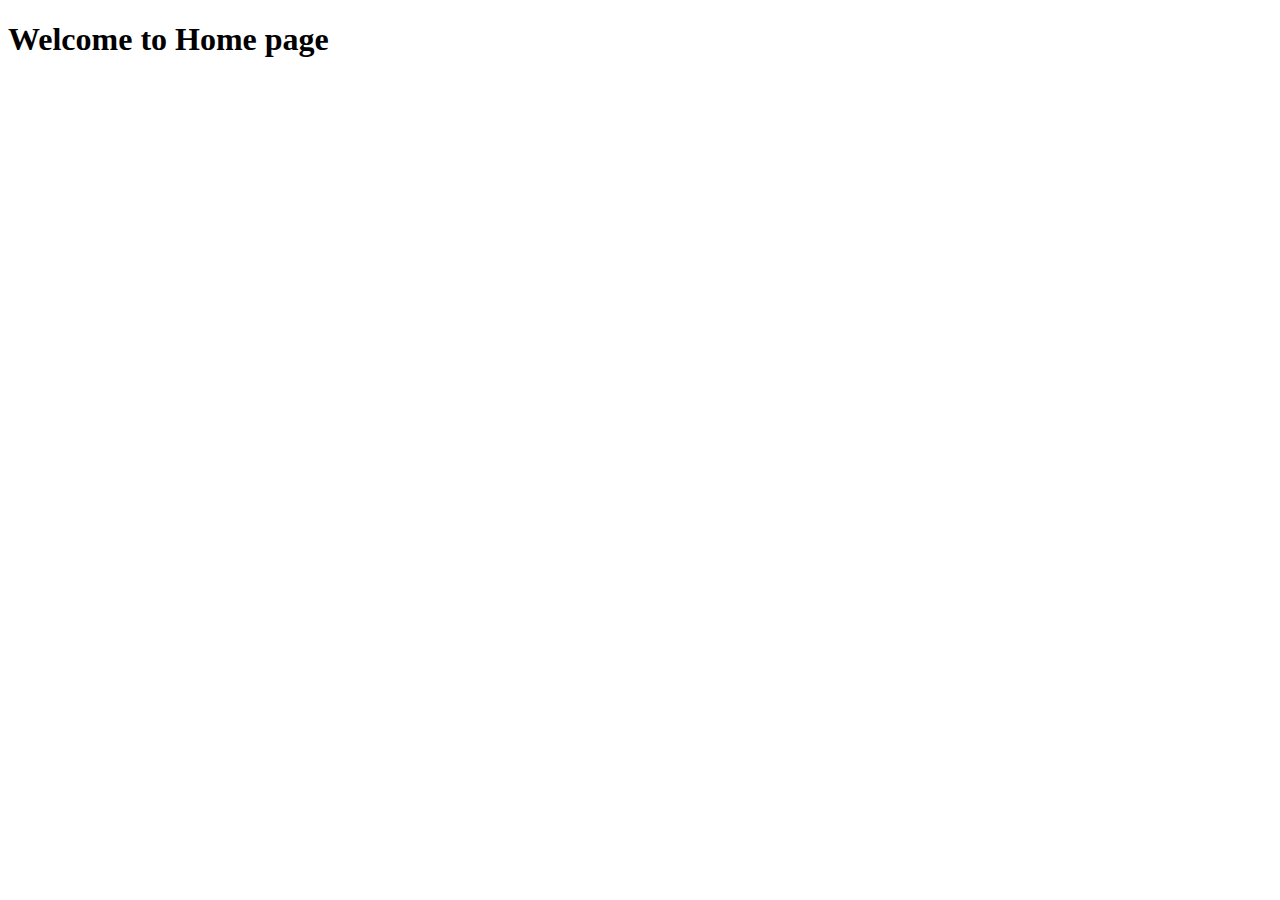
<file: Templates/home.html>
<!DOCTYPE html>
<html lang="en">
<head>
    <meta charset="UTF-8">
    <meta http-equiv="X-UA-Compatible" content="IE=edge">
    <meta name="viewport" content="width=device-width, initial-scale=1.0">
    <title>Home</title>
</head>
<body>
    <h1>Welcome to Home page</h1>
</body>
</html>
</file>
